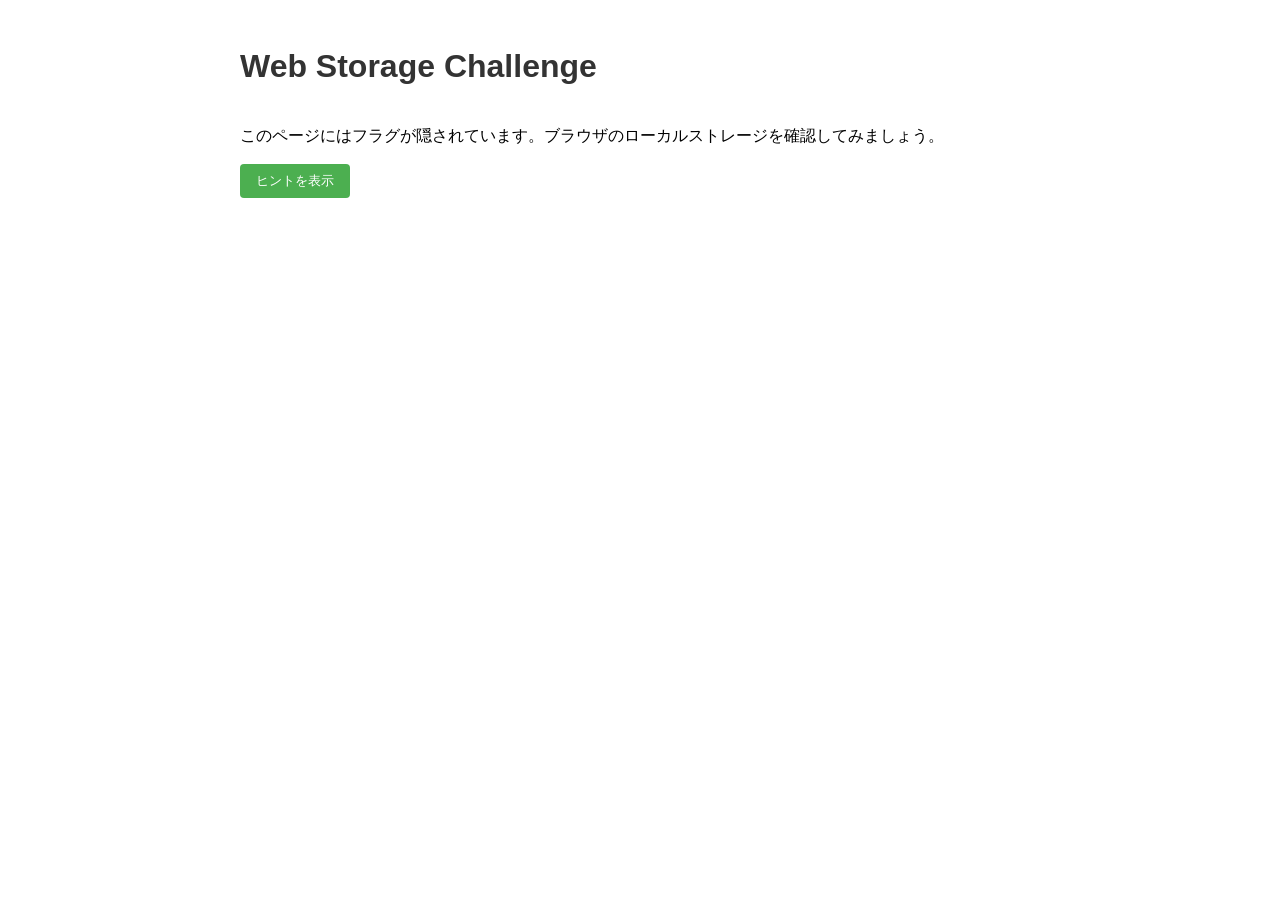
<file: questions/web_storage/q1/index.html>
<!DOCTYPE html>
<html lang="ja">
<head>
    <meta charset="UTF-8">
    <meta name="viewport" content="width=device-width, initial-scale=1.0">
    <title>Web Storage Challenge</title>
    <style>
        body {
            font-family: Arial, sans-serif;
            max-width: 800px;
            margin: 0 auto;
            padding: 20px;
            line-height: 1.6;
        }
        h1 {
            color: #333;
        }
        .container {
            margin-top: 30px;
        }
        button {
            padding: 8px 16px;
            background-color: #4CAF50;
            color: white;
            border: none;
            border-radius: 4px;
            cursor: pointer;
        }
        button:hover {
            background-color: #45a049;
        }
    </style>
</head>
<body>
    <h1>Web Storage Challenge</h1>
    <div class="container">
        <p>このページにはフラグが隠されています。ブラウザのローカルストレージを確認してみましょう。</p>
        <button id="hint-btn">ヒントを表示</button>
        <p id="hint-text" style="display: none;">ブラウザの開発者ツールを開き、Application/Storageタブを確認してください。</p>
    </div>

    <script>
        // ページ読み込み時にローカルストレージにフラグを保存
        window.onload = function() {
            localStorage.setItem('nepp_ctf_flag', 'nepp{web-storage-q1-7a8b9c0d-1e2f-3g4h-5i6j-7k8l9m0n1o2p}');
        };

        // ヒントボタンのイベントリスナー
        document.getElementById('hint-btn').addEventListener('click', function() {
            document.getElementById('hint-text').style.display = 'block';
        });
    </script>
</body>
</html>
</file>
